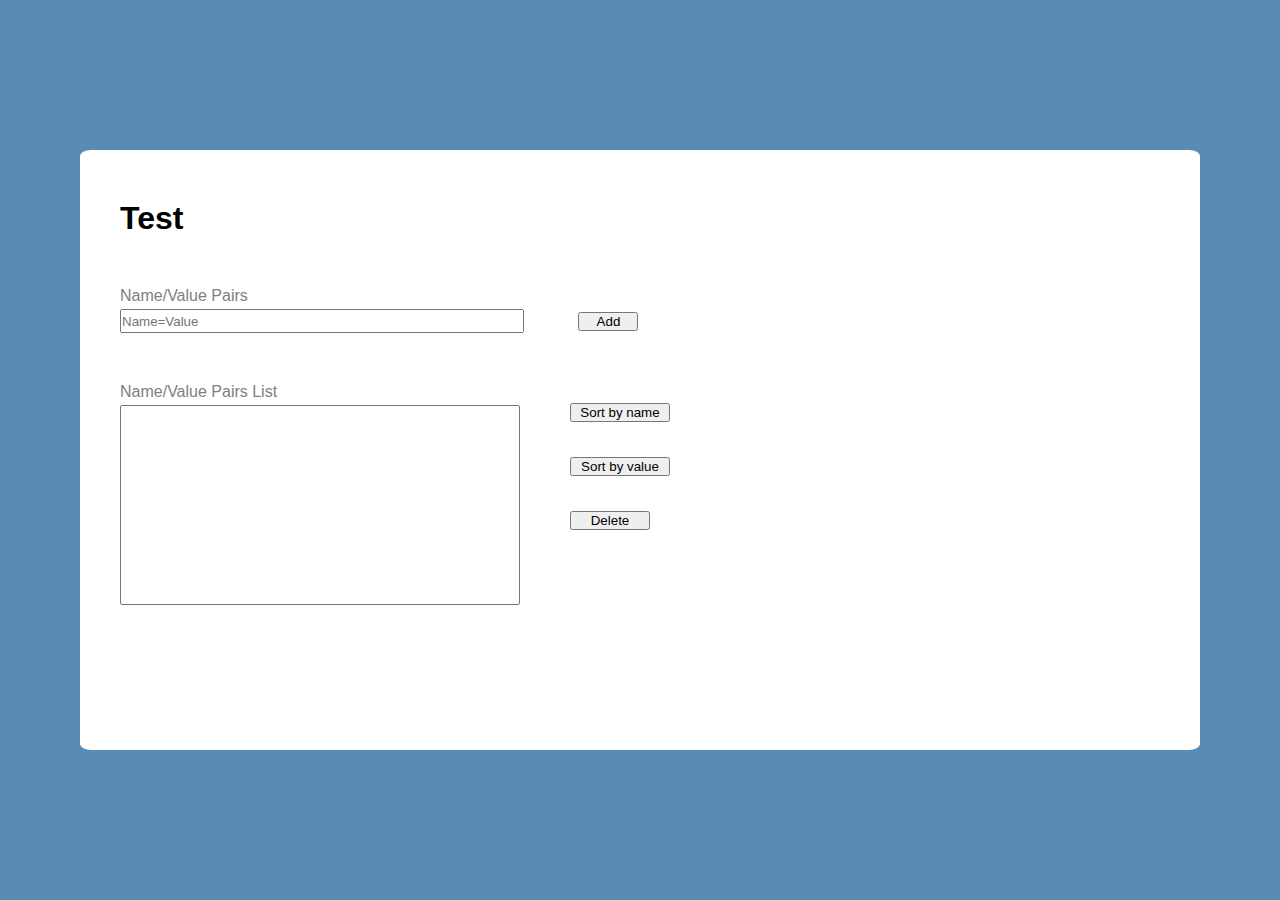
<file: index.html>
<!doctype html>
<html lang="en">
<head>
    <meta charset="UTF-8">
    <meta name="viewport"
          content="width=device-width, user-scalable=no, initial-scale=1.0, maximum-scale=1.0, minimum-scale=1.0">
    <meta http-equiv="X-UA-Compatible" content="ie=edge">

  <link rel="stylesheet" href="index_css/index.css">
  <link rel="stylesheet" href="index_css/index_mobile.css">
  <link rel="stylesheet" href="index_css/index_tablet.css">
  <title>Test</title>
</head>
<body>
<div class="wrapper">
    <h1>Test</h1>
    <form class="name">
        <label for="nameValuePair">Name/Value Pairs </label>
        <input id="nameValuePair" type="text" name="name" placeholder="Name=Value">
        <button type="button" id="addBtn">Add</button>
    </form>
    <form class="list">
        <label for="listResult">Name/Value Pairs List</label>
        <select id="listResult" name="name-number" size="10">
        </select>
        <div class="list__left">
        <button type="button" id="sortByNameBtn">Sort by name</button>
        <button type="button" id="sortByValueBtn">Sort by value</button>
        <button type="button" id="deleteBtn">Delete</button>
        </div>
    </form>
</div>
<script src="index.js"></script>
</body>
</html>
</file>
<file: index_css/index.css>
*{
    margin: 0;
    padding: 0;
    list-style-type: none;
    text-decoration: none;
}
body{
    max-width: 1400px;
    background-color: #598cb5;
    display: flex;
    align-items: center;
    justify-content: center;
    font-family: Arial, sans-serif;
}
.wrapper{
    width: 800px;
    height: 500px;
    background-color: white;
    display: flex;
    flex-direction: column;
    margin: 80px;
    padding: 50px;
    gap: 50px;
    border-radius: 1%;
}
label{
    position: absolute;
    color: grey;
}

.name input{
    margin-top: 22px;
    width: 500px;
    height: 20px;
    margin-right: 50px;
}

.name button{
   width: 60px;
}
.list{
    display: flex;
    flex-direction: row;
    align-items: start;
}
.list__left{
    display: flex;
    flex-direction: column;
    gap: 15px;
    padding-left: 50px;
}
.list__left button:nth-child(3){
    margin-top: 20px;
    width: 80px;
}

.list select{
    margin-top: 22px;
    width: 500px;
}
.list button{
    margin-top: 20px;
    width: 100px;
}
</file>
<file: index_css/index_mobile.css>
@media screen  and (max-width: 768px){
    body{
        display: flex;
        align-items: center;
        justify-content: center;
        background-color: white;
    }
    .wrapper{
        width: 768px;
        padding: 50px 40px;
        margin-top: 150px;

    }
    .name input{
        width: 200px;
        height: 20px;
    }
    .list select {
        width: 200px;
        height: 200px;
    }

}
</file>
<file: index_css/index_tablet.css>
@media screen  and (min-width: 769px) and (max-width: 1280px){
    body{
        display: flex;
        align-items: center;
        justify-content: center;
    }
    .wrapper{
        width: 1280px;
        padding: 50px 40px;
        margin-top: 150px;
    }
    .name input{
        width: 400px;
        height: 20px;
    }
    .list select {
        width: 400px;
        height: 200px;
    }

}
</file>
